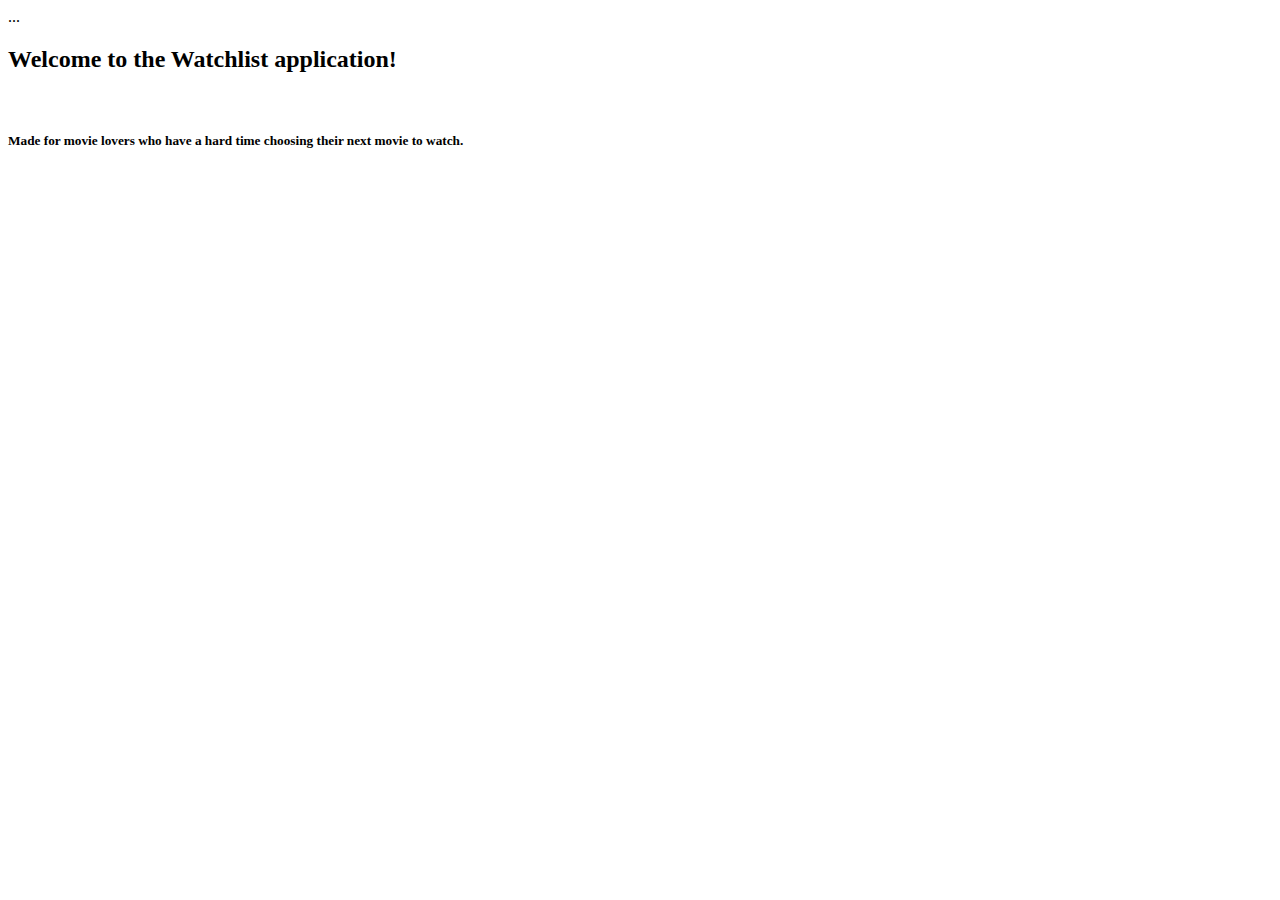
<file: target/classes/templates/index.html>
<html xmlns:th="http://www.thymeleaf.org">
<head th:replace="header :: head"></head>

<body>
	<div class="container">
		<div th:replace="menu :: menu">...</div>
		<h2  class = "mt-4">Welcome to the Watchlist application!</h2> <br>
		<h5 >Made for movie lovers who have a hard time choosing their next movie to watch.</h5>
		
	</div>

	<script src="https://code.jquery.com/jquery-3.3.1.slim.min.js"></script>
	<script src="https://cdnjs.cloudflare.com/ajax/libs/popper.js/1.14.3/umd/popper.min.js"></script>
	<script src="https://stackpath.bootstrapcdn.com/bootstrap/4.1.3/js/bootstrap.min.js"></script>

</body>
</html>
</file>
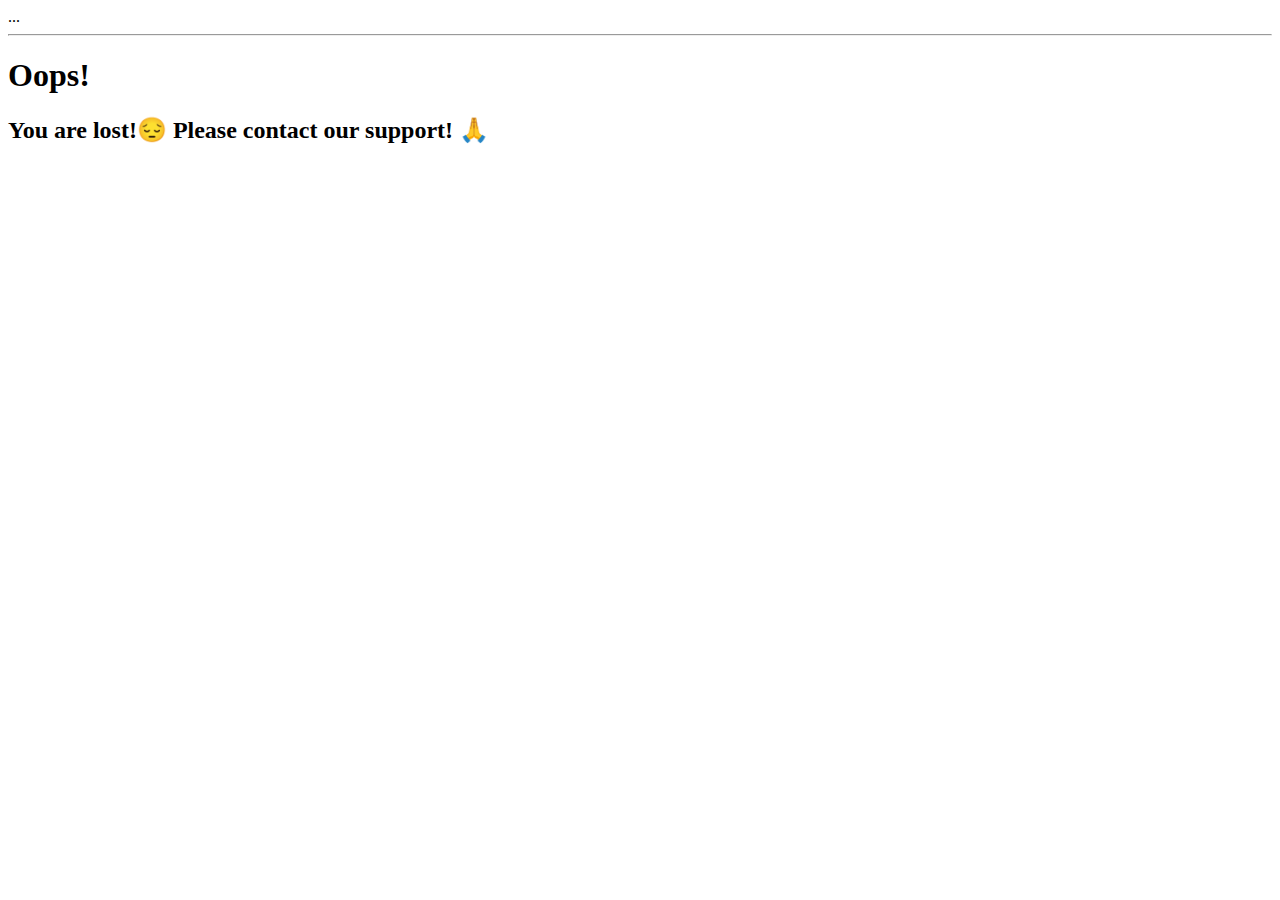
<file: target/classes/templates/error404.html>
<html xmlns:th="http://www.thymeleaf.org">
<head th:replace="header :: head"></head>

<body>
	<div class="container">
		<div th:replace="menu :: menu">...</div>
      	
      	<hr>
<div class="d-flex justify-content-center align-items-center" id="main">
    <h1 class="mr-3 pr-3 align-top border-right inline-block align-content-center">Oops!</h1>
    <div class="inline-block align-middle">
    	<h2 class="font-weight-normal lead" id="desc">You are lost!&#128532; Please contact our support! &#128591; </h2>
    </div>
</div>
		
	</div>

	<script src="https://code.jquery.com/jquery-3.3.1.slim.min.js"></script>
	<script src="https://cdnjs.cloudflare.com/ajax/libs/popper.js/1.14.3/umd/popper.min.js"></script>
	<script src="https://stackpath.bootstrapcdn.com/bootstrap/4.1.3/js/bootstrap.min.js"></script>

</body>
</html>
</file>
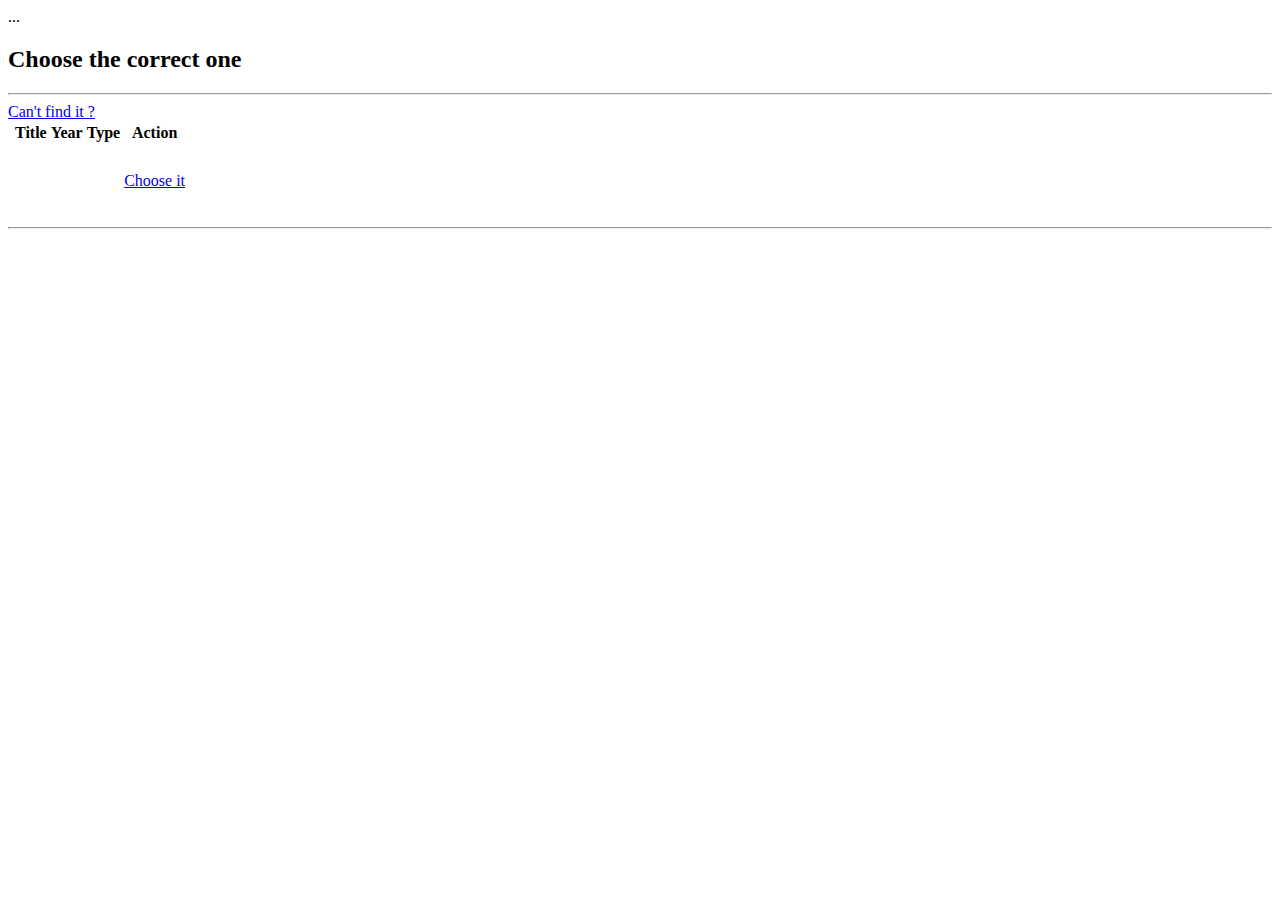
<file: target/classes/templates/getList.html>
<html xmlns:th="http://www.thymeleaf.org">
<head th:replace="header :: head"></head>
<body>
	<div class="container">
		<div th:replace="menu :: menu">...</div>
		<h2 class="mt-4">Choose the correct one</h2>
		<hr />
		<div class="float-sm-right">
			<a href="#" class="btn btn-light btn-sm" role="button" th:href="@{/watchlistForm(id=${#request.getParameter('id')})}">Can't find it ?</a>
		</div>
		<table class="table">
			<thead class="thead-light">
				<tr>
					<th class="text-left"></th>
					<th class="text-left">Title</th>
					<th class="text-left">Year</th>
					<th class="text-left">Type</th>
					<th class="text-left">Action</th>

				</tr>
			</thead>
			<tbody>
				<tr th:each="watchlistSearch : ${watchlistSearch}">
					<td><div th:if="${watchlistSearch.Poster != 'N/A'}">
							<img th:src="${watchlistSearch.Poster}" height="70" />
						</div></td>
					<td th:text="${watchlistSearch.Title}"></td>
					<td th:text="${watchlistSearch.Year}"></td>
					<td th:text="${watchlistSearch.Type}"></td>
					<td><a href="#" class="btn btn-info" role="button"
						th:href="@{getList(id=${#request.getParameter('id')},imdbID=${watchlistSearch.imdbID})}">Choose
							it</a></td>
				</tr>
			</tbody>
		</table>
		<hr>
	</div>
</body>
</html>
</file>
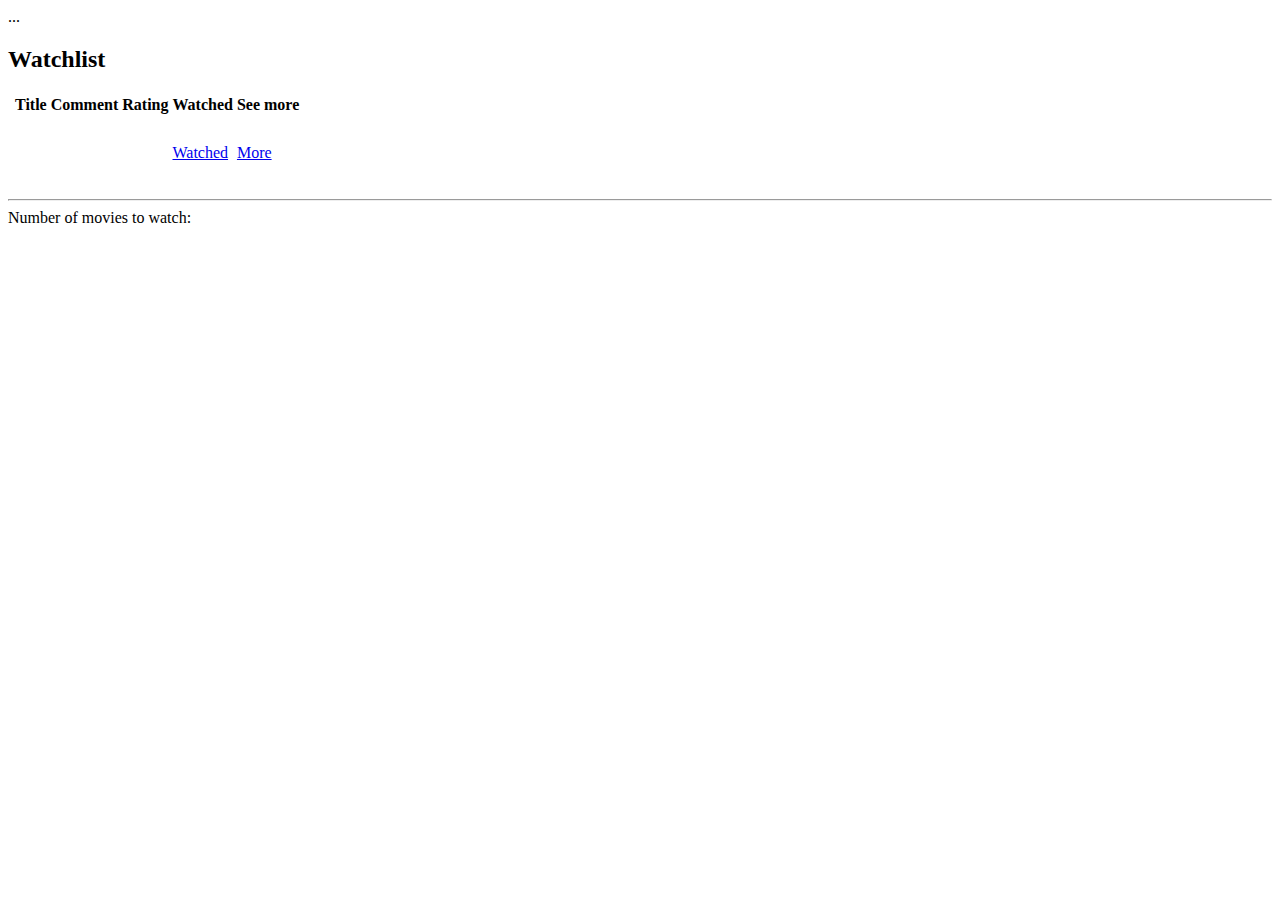
<file: target/classes/templates/watchlist.html>
<html xmlns:th="http://www.thymeleaf.org">
<head th:replace="header :: head"></head>
<body>
	<div class="container">
		<div th:replace="menu :: menu">...</div>
		<h2 class="mt-4">Watchlist</h2>
		<table class="table">
			<thead class="thead-light">
				<tr>
					<th class="text-left"></th>
					<th class="text-left"><a
						th:href="@{watchlist(order='title',dir=${#httpServletRequest.getParameter('dir')=='ASC'?'DESC':'ASC'})}">Title</a></th>
					<th class="text-left">Comment</th>
					<th class="text-left"><a
						th:href="@{watchlist(order='rating',dir=${#httpServletRequest.getParameter('dir')=='ASC'?'DESC':'ASC'})}">Rating</a></th>
					<th class="text-left"><a
						th:href="@{watchlist(order='watched',dir=${#httpServletRequest.getParameter('dir')=='ASC'?'DESC':'ASC'})}">Watched</a></th>
					<th class="text-left">See more</th>
				</tr>
			</thead>
			<tbody>
				<tr th:each="watchlistItem : ${watchlistItems}">
					<td><div th:if="${watchlistItem.poster != 'N/A'}">
							<img th:src="${watchlistItem.poster}" height="70" />
						</div></td>
					<td th:text="${watchlistItem.title}"></td>
					<td class="module line-clamp" th:text="${watchlistItem.comment}"
						style="padding-bottom: 0px;"></td>
					<td th:text="${watchlistItem.rating}"></td>
					<td><a href="#" class="btn btn-info" role="button"
						th:href="@{watchlist(id=${watchlistItem.id},watched=${watchlistItem.watched==0 ? 1 : 0})}"
						th:text="${watchlistItem.watched==0} ? 'Unwatched ' : 'Watched'">Watched</a></td>
					<td><a href="#" class="btn btn-info" role="button"
						th:href="@{/watchlistSheet(id=${watchlistItem.id})}">More</a></td>

				</tr>
			</tbody>
		</table>
		<hr />
		<div>
			<div>
				Number of movies to watch: <span th:text="${numberOfMovies}"></span>
			</div>
		</div>
	</div>

	<script src="https://code.jquery.com/jquery-3.3.1.slim.min.js"></script>
	<script
		src="https://cdnjs.cloudflare.com/ajax/libs/popper.js/1.14.3/umd/popper.min.js"></script>
	<script
		src="https://stackpath.bootstrapcdn.com/bootstrap/4.1.3/js/bootstrap.min.js"></script>

</body>
</html>
</file>
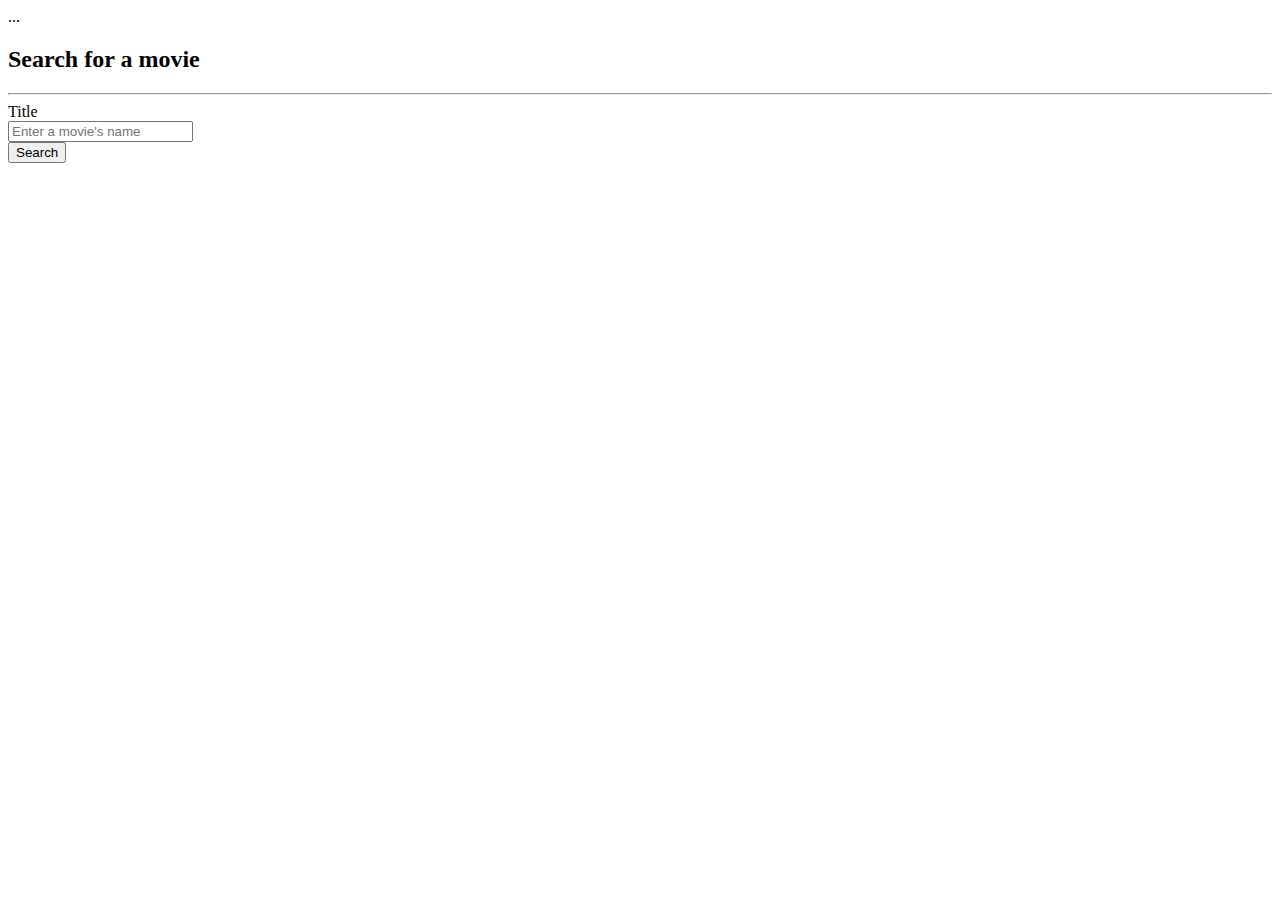
<file: target/classes/templates/watchlistForm.html>
<html xmlns:th="http://www.thymeleaf.org">
<head th:replace="header :: head"></head>

<body>
	<div class="container">
		<div th:replace="menu :: menu">...</div>
		<form action="#" method="post" th:action="@{/watchlistForm}" th:object="${watchlistItem}">
			<h2 class="mt-4">Search for a movie</h2>
			<hr />
			<!-- Form levels error messages here -->
			<div class="form-group row ">
				<div class="col-sm-8">
					<span class="text-danger" th:errors="*{global}"> </span>
				</div>
			</div>
			<div class="form-group row ">
				<label for="title" class="col-sm-2 col-form-label">Title</label>
				<div class="col-sm-4">
					<input th:field="*{title}" type="text" class="form-control"
						placeholder="Enter a movie's name">
				</div>
				<div class="col-sm-4">
					<span class="text-danger" th:errors="*{title}"> </span>
				</div>
			</div>
			<div class="form-group row">
				<div class="col-sm-10">
					<input type="hidden" th:field="*{id}" />
					
					<button type="submit" class="btn btn-primary">Search</button>
				</div>
			</div>
		</form>
	</div>

	<script src="https://code.jquery.com/jquery-3.3.1.slim.min.js">
		
	</script>
	<script
		src="https://cdnjs.cloudflare.com/ajax/libs/popper.js/1.14.3/umd/popper.min.js">
		
	</script>
	<script
		src="https://stackpath.bootstrapcdn.com/bootstrap/4.1.3/js/bootstrap.min.js">
		
	</script>
</body>
</html>
</file>
